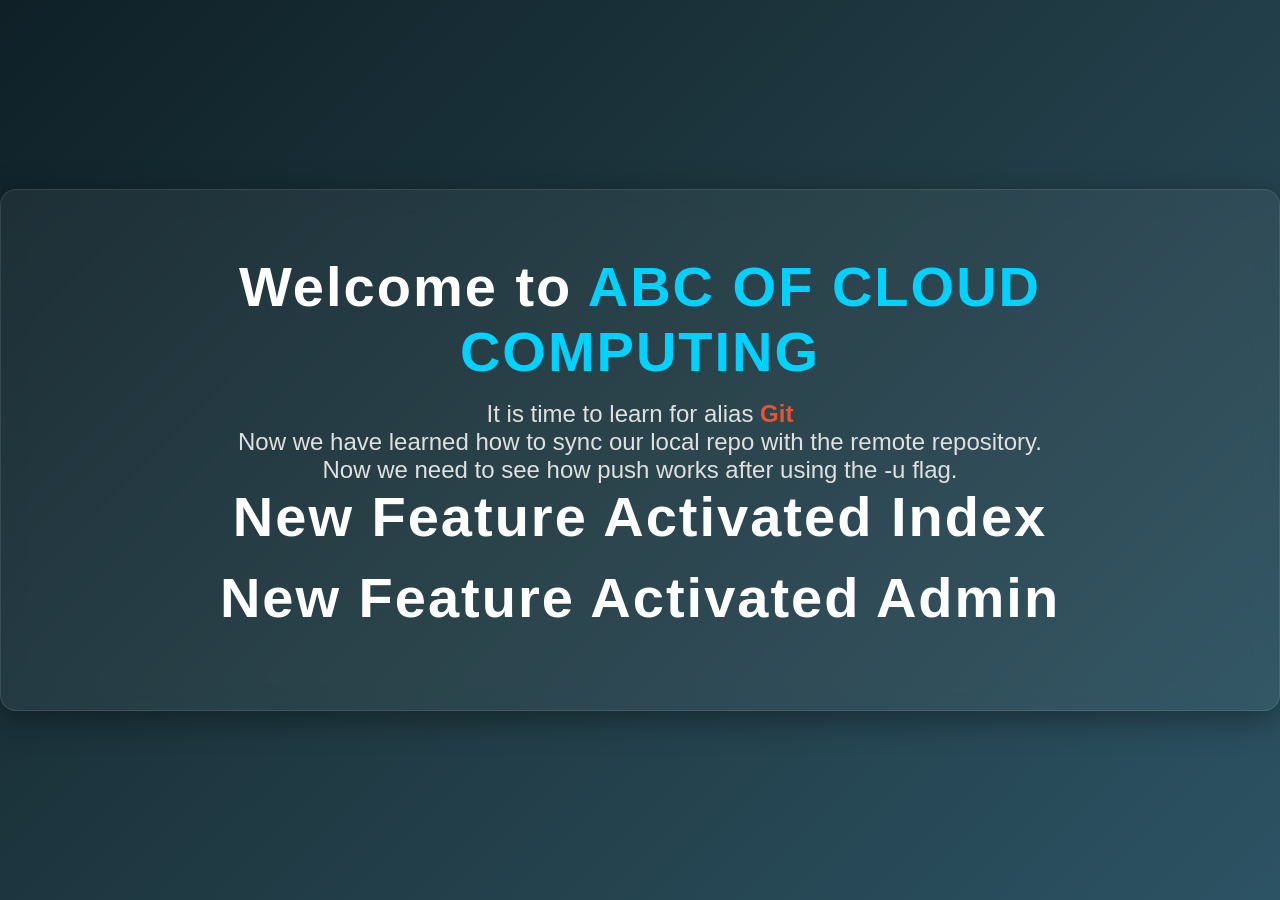
<file: index.html>
<!DOCTYPE html>
<html lang="en">
<head>
    <meta charset="UTF-8">
    <meta name="viewport" content="width=device-width, initial-scale=1.0">
    <title>ABC OF CLOUD</title>
    <link rel="stylesheet" href="style.css">
</head>
<body>
    <div class="container">
        <h1>Welcome to <span class="brand">ABC OF CLOUD COMPUTING</span></h1>
        <p>It is time to learn for alias <span class="git-highlight">Git</span></p>
        <p>Now we have learned how to sync our local repo with the remote repository.</p>
        <p>Now we need to see how push works after using the -u flag.</p>
        <h1>New Feature Activated Index</h1>
        <h1>New Feature Activated Admin</h1>
    </div>
</body>
</html>
</file>
<file: style.css>
body {
    margin: 0;
    padding: 0;
    font-family: 'Segoe UI', Tahoma, Geneva, Verdana, sans-serif;
    background: linear-gradient(135deg, #0f2027, #203a43, #2c5364);
    height: 100vh;
    display: flex;
    align-items: center;
    justify-content: center;
    color: #ffffff;
    text-align: center;
}

.container {
    background: rgba(255, 255, 255, 0.05);
    padding: 4rem 6rem;
    border-radius: 16px;
    box-shadow: 0 8px 32px 0 rgba(0, 0, 0, 0.37);
    backdrop-filter: blur(12px);
    -webkit-backdrop-filter: blur(12px);
    border: 1px solid rgba(255, 255, 255, 0.1);
}

h1 {
    font-size: 3.5rem;
    margin: 0 0 1rem 0;
    letter-spacing: 2px;
}

.brand {
    color: #00d2ff;
}

p {
    font-size: 1.5rem;
    font-weight: 300;
    margin: 0;
    color: #e0e0e0;
}

.git-highlight {
    color: #f05032; /* Official Git logo color */
    font-weight: 600; /* Backend added */
}
</file>
